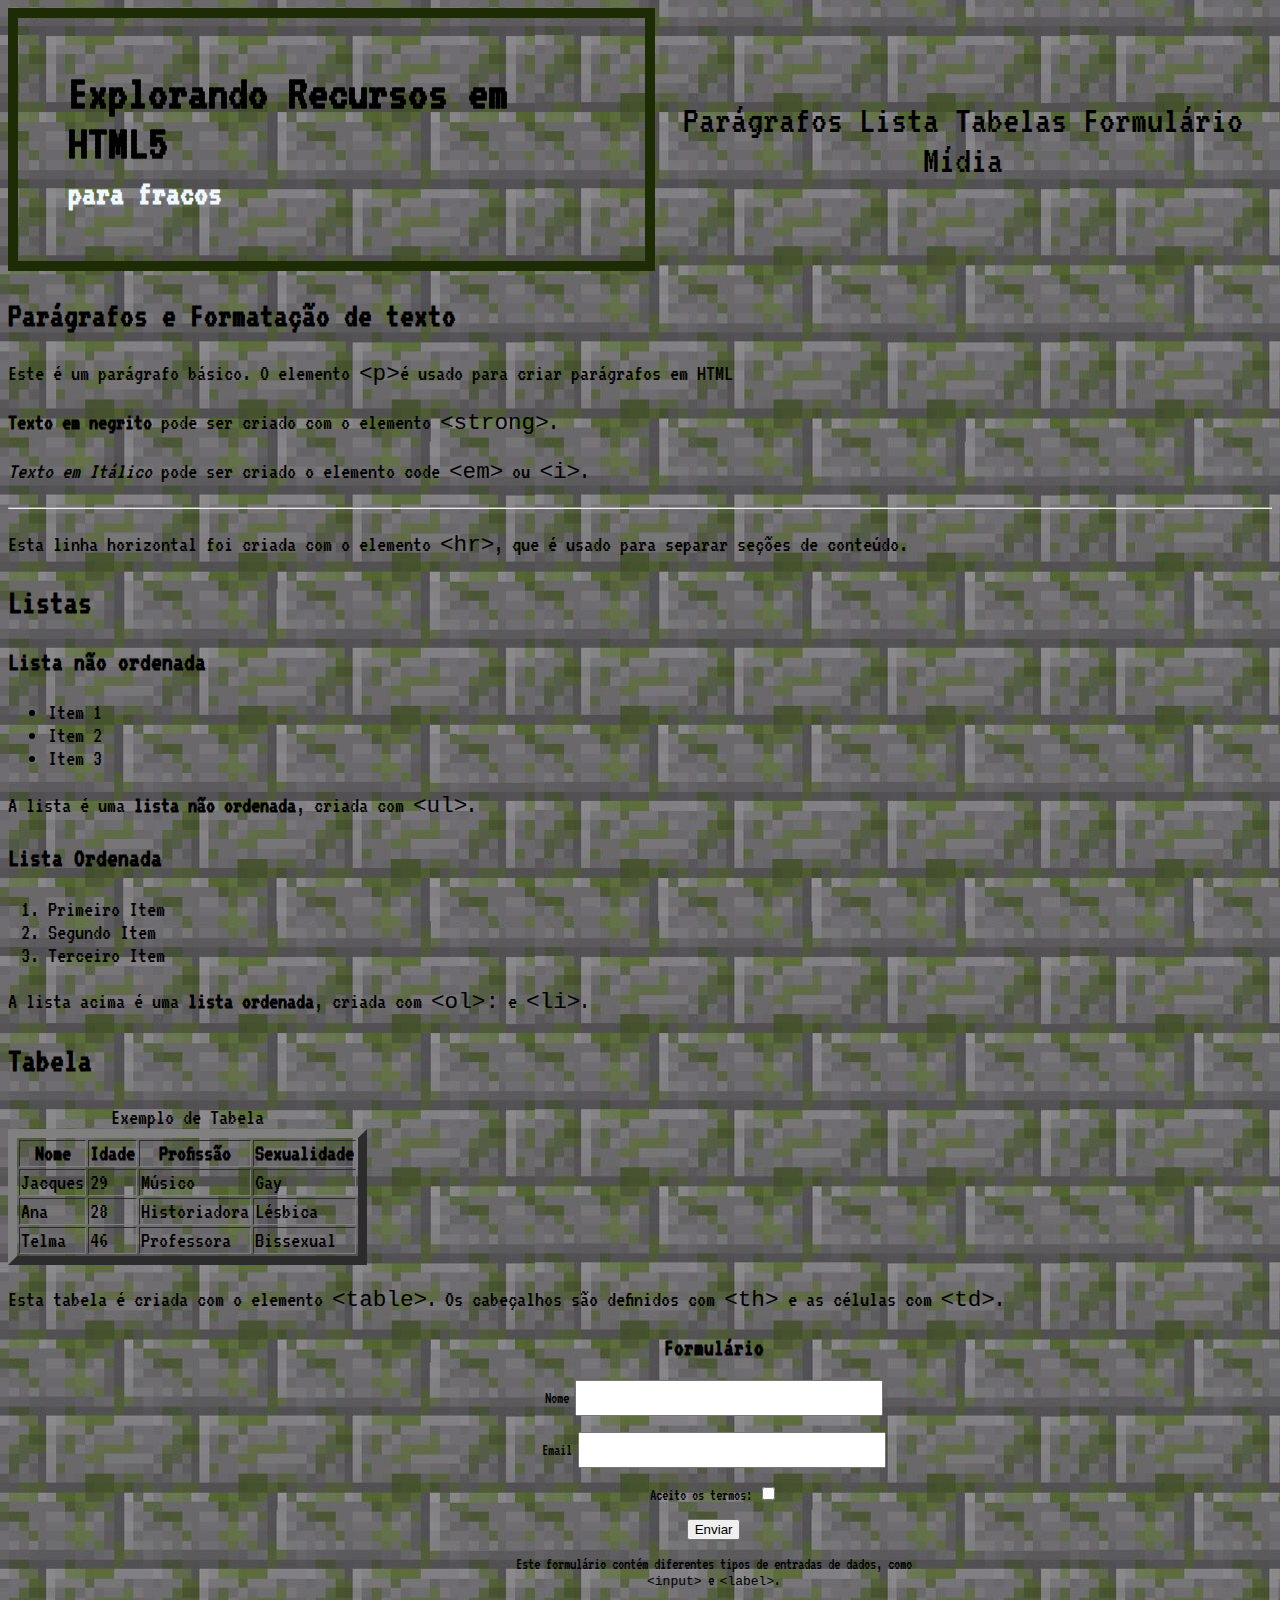
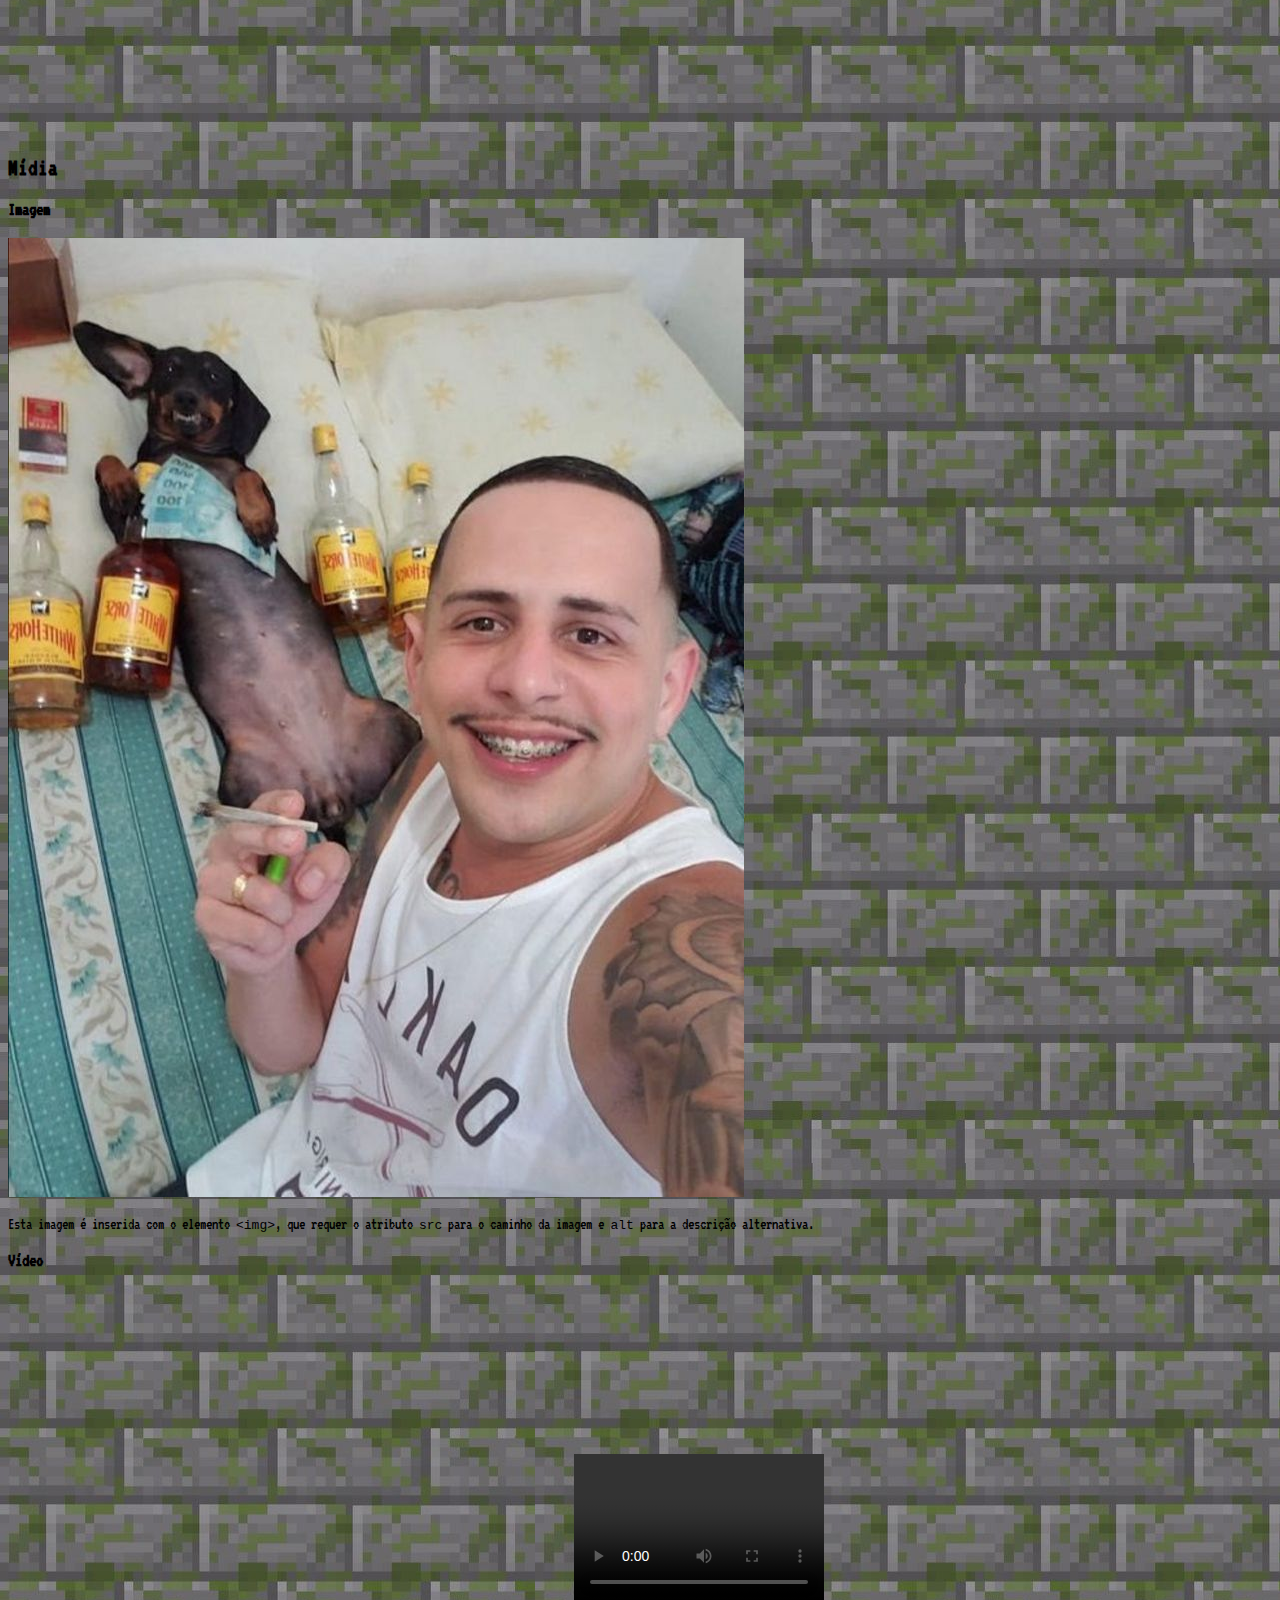
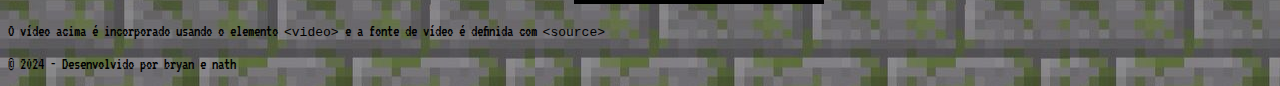
<file: HTML5/index.html>
<!DOCTYPE html>
<html lang="pt-br">
<head>
    <!--metadados para SEO e compatibilidade-->
    <meta charset="UTF-8">
    <meta name="viewport" content="width=device-width, initial-scale=1.0">
    <meta name="description" content="Recursos em HTML5">
    <meta name="author" content="bryan e nath">
    <title>fraco não tem vez</title>
    <link rel="stylesheet" href="style.css">
    <link rel="shortcut icon" href="tnt.jpg" type="x-icon">

</head>
<body>
    <!--Cabeçalho da página-->
    <header>
        <div class="box">
            <div class="title">
            Explorando Recursos em HTML5 
        </div>
        <div class="body">
            para fracos
        </div>
        </div>

        <!--Navegação com links âncora para diferentes seções-->
        <nav>
            <a href="#paragrafo">Parágrafos</a>
            <a href="#listas">Lista</a>
            <a href="#tabelas">Tabelas</a>
            <a href="#formulario">Formulário</a>
            <a href="#midia">Mídia</a>
        </nav>
    </header>
    
    <!--Primeira seção: Demonstrar parágrafos e formatação de texto-->
    <section id="parágrafo">
        <h2>Parágrafos e Formatação de texto</h2>
        <!--um parágrafo simples-->
        <p>Este é um parágrafo básico. O elemento <code>&lt;p&gt;</code>é usado para criar parágrafos em HTML</p>

        <!--Texto em Negrito e Itálico-->
        <p><strong>Texto em negrito</strong> pode ser criado com o elemento <code>&lt;strong&gt;</code>.</p>
        <p><em>Texto em Itálico</em> pode ser criado o elemento code <code>&lt;em&gt;</code> ou <code>&lt;i&gt;</code>.</p>

        <!--Linha horizontal-->
        <hr>
        <p>Esta linha horizontal foi criada com o elemento <code>&lt;hr&gt;</code>, que é usado para separar seções de conteúdo.</p>
        </section>

    <!--Segunda seção: Listas ordenadas e listas não ordenadas-->
    <section id="listas"> 
        <h2>Listas</h2>
        <!--Lista não ordenada-->
        <h3>Lista não ordenada</h3>
        <ul>
            <li>Item 1</li>
            <li>Item 2</li>
            <li>Item 3</li>
        </ul>
        <p>A lista é uma <strong>lista não ordenada</strong>, criada com <code>&lt;ul&gt;</code>.</p>

        <!--Lista Ordenada-->
        <h3>Lista Ordenada</h3>
        <ol>
            <li>Primeiro Item</li>
            <li>Segundo Item</li>
            <li>Terceiro Item</li>
        </ol>
        <p>A lista acima é uma <strong>lista ordenada</strong>, criada com <code>&lt;ol&gt:</code> e <code>&lt;li&gt;</code>.</p>
    </section>

    <!--Terceira seção: Tabela básica-->
    <section id="tabela">
        <h2>Tabela</h2>
        <table border="9">
            <caption>Exemplo de Tabela</caption>
            <thead>
                <tr>
                    <th>Nome</th>
                    <th>Idade</th>
                    <th>Profissão</th>
                    <th>Sexualidade</th>
                </tr>
            </thead>
            <tbody>
                <tr>
                    <td>Jacques</td>
                    <td>29</td>
                    <td>Músico</td>
                    <td>Gay</td>
                </tr>
                <tr>
                    <td>Ana</td>
                    <td>28</td>
                    <td>Historiadora</td>
                    <td>Lésbica</td>
                </tr>
                <tr>
                    <td>Telma</td>
                    <td>46</td>
                    <td>Professora</td>
                    <td>Bissexual</td>
                </tr>
            </tbody>
        </table>
        <p>Esta tabela é criada com o elemento <code>&lt;table&gt;</code>. Os cabeçalhos são definidos com <code>&lt;th&gt;</code> e as células com <code>&lt;td&gt;</code>.</p>
        </section>

        <!--Quarta seção: Formulário-->
    <section id="formulário">
        <h2>Formulário</h2>
        <form action="#" method="post">
            <!--Campo de texto-->
            <Label for="nome">Nome</Label>
            <input type="text" id="nome" name="nome"><br><br>

            <!--Campo de email-->
            <label for="email">Email</label>
            <input type="email" id="email" name="email"><br><br>

            <!--Caixa de seleção (checkbox)-->
            <label for="aceito">Aceito os termos:</label>
            <input type="checkbox" id="aceito" name="aceito"><br><br>

            <!--Botão de envio-->
            <input type="submit" value="Enviar">
        </form>
        <p>Este formulário contém diferentes tipos de entradas de dados, como <code>&lt;input&gt;</code> e <code>&lt;label&gt;</code>.</p>
    </section>

    <!--Quinta Seção: Mídias (Imagem e video)-->
    <section id="midia">
        <h2>Mídia</h2>
        <!--Imagem-->
        <h3>Imagem</h3>
        <img src="ca.jpg" alt="cachorro safado">
        <p> Esta imagem é inserida com o elemento <Code>&lt;img&gt;</Code>, que requer o atributo <code>src</code> para o caminho da imagem e <code>alt</code> para a descrição alternativa.</p>

        <!--Vídeo-->
        <h3>Vídeo</h3>

        <iframe width="560" height="315" src="https://www.youtube.com/embed/G_g5RygSMQA?si=2X3OKv1aJGizY7z5" title="YouTube video player" frameborder="0" allow="accelerometer; autoplay; clipboard-write; encrypted-media; gyroscope; picture-in-picture; web-share" referrerpolicy="strict-origin-when-cross-origin" allowfullscreen></iframe>
        <video controls width="250">
            Seu navegador não suporta o elemento de vídeo
        </video> 
        <p>O vídeo acima é incorporado usando o elemento <code>&lt;video&gt;</code> e a fonte de vídeo é definida com <code> &lt;source&gt;</code></p>

    </section>
    <!--Rodapé da página-->
    <footer>
        <p>&copy; 2024 - Desenvolvido por bryan e nath</p>
    </footer>
</body>
</html>
</file>
<file: HTML5/style.css>
@import url('https://fonts.googleapis.com/css2?family=Handjet:wght@100..900&family=VT323&display=swap');

body{
    background-image: url(micraft.jpg);
    font-family: "vt323";
}

.box {
    border: 10px solid rgb(29, 44, 5);
    padding: 50px;
}

.box{
    font-size: 50px;
    font-weight: bold;
    color: black;
}

.box .body {
    font-size: 35px;
    margin-top: 8px;
    color: aliceblue;
}

nav{
    text-align: center;
    font-size: 30pt;
}

#parágrafo{
    text-align: justify;
    font-size:17pt;
}

#listas{
    font-size: 17pt;

}

#tabela{
    font-size: 17pt;
}

nav a{
    text-decoration: none;
color: black;
}

nav a:hover {
    color: aliceblue;
}

#formulário{
    text-align: center;
    align-items: center;
    display:block;
    background-image: "tnt.";
    height: 400px;
    width: 400px;
    margin-left: 40%;
}

#formulário input[type="text"], input[type="email"]
{
    width: 300px;
    height: 30px;
}

header{
    display:flex;
    justify-content: space-around ;
    align-items: center;
}
</file>
